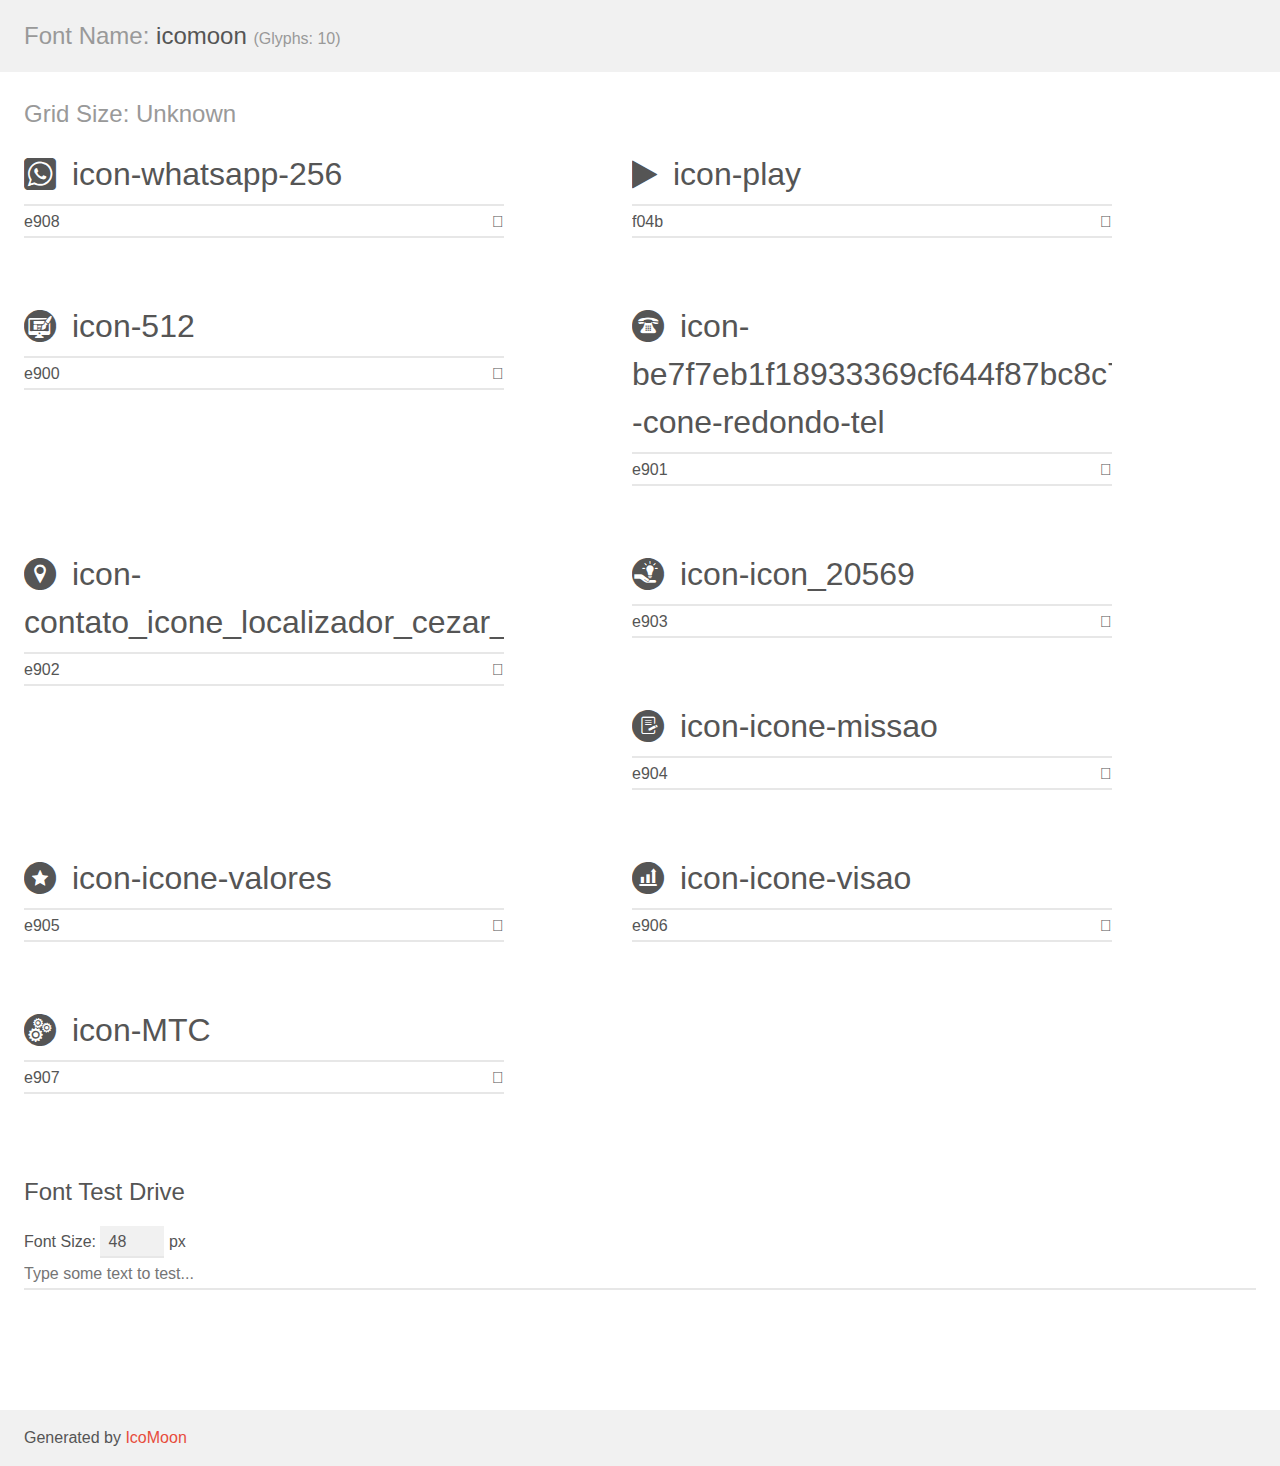
<file: icomoon/demo.html>
<!doctype html>
<html>
<head>
    <meta charset="utf-8">
    <title>IcoMoon Demo</title>
    <meta name="description" content="An Icon Font Generated By IcoMoon.io">
    <meta name="viewport" content="width=device-width, initial-scale=1">
    <link rel="stylesheet" href="demo-files/demo.css">
    <link rel="stylesheet" href="style.css"></head>
<body>
    <div class="bgc1 clearfix">
        <h1 class="mhmm mvm"><span class="fgc1">Font Name:</span> icomoon <small class="fgc1">(Glyphs:&nbsp;10)</small></h1>
    </div>
    <div class="clearfix mhl ptl">
        <h1 class="mvm mtn fgc1">Grid Size: Unknown</h1>
        <div class="glyph fs1">
            <div class="clearfix bshadow0 pbs">
                <span class="icon-whatsapp-256">
                
                </span>
                <span class="mls"> icon-whatsapp-256</span>
            </div>
            <fieldset class="fs0 size1of1 clearfix hidden-false">
                <input type="text" readonly value="e908" class="unit size1of2" />
                <input type="text" maxlength="1" readonly value="&#xe908;" class="unitRight size1of2 talign-right" />
            </fieldset>
            <div class="fs0 bshadow0 clearfix hidden-true">
                <span class="unit pvs fgc1">liga: </span>
                <input type="text" readonly value="" class="liga unitRight" />
            </div>
        </div>
        <div class="glyph fs1">
            <div class="clearfix bshadow0 pbs">
                <span class="icon-play">
                
                </span>
                <span class="mls"> icon-play</span>
            </div>
            <fieldset class="fs0 size1of1 clearfix hidden-false">
                <input type="text" readonly value="f04b" class="unit size1of2" />
                <input type="text" maxlength="1" readonly value="&#xf04b;" class="unitRight size1of2 talign-right" />
            </fieldset>
            <div class="fs0 bshadow0 clearfix hidden-true">
                <span class="unit pvs fgc1">liga: </span>
                <input type="text" readonly value="" class="liga unitRight" />
            </div>
        </div>
        <div class="glyph fs1">
            <div class="clearfix bshadow0 pbs">
                <span class="icon-512">
                
                </span>
                <span class="mls"> icon-512</span>
            </div>
            <fieldset class="fs0 size1of1 clearfix hidden-false">
                <input type="text" readonly value="e900" class="unit size1of2" />
                <input type="text" maxlength="1" readonly value="&#xe900;" class="unitRight size1of2 talign-right" />
            </fieldset>
            <div class="fs0 bshadow0 clearfix hidden-true">
                <span class="unit pvs fgc1">liga: </span>
                <input type="text" readonly value="" class="liga unitRight" />
            </div>
        </div>
        <div class="glyph fs1">
            <div class="clearfix bshadow0 pbs">
                <span class="icon-be7f7eb1f18933369cf644f87bc8c74b--cone-redondo-tel">
                
                </span>
                <span class="mls"> icon-be7f7eb1f18933369cf644f87bc8c74b--cone-redondo-tel</span>
            </div>
            <fieldset class="fs0 size1of1 clearfix hidden-false">
                <input type="text" readonly value="e901" class="unit size1of2" />
                <input type="text" maxlength="1" readonly value="&#xe901;" class="unitRight size1of2 talign-right" />
            </fieldset>
            <div class="fs0 bshadow0 clearfix hidden-true">
                <span class="unit pvs fgc1">liga: </span>
                <input type="text" readonly value="" class="liga unitRight" />
            </div>
        </div>
        <div class="glyph fs1">
            <div class="clearfix bshadow0 pbs">
                <span class="icon-contato_icone_localizador_cezar_rogerio_imoveis_fa">
                
                </span>
                <span class="mls"> icon-contato_icone_localizador_cezar_rogerio_imoveis_fa</span>
            </div>
            <fieldset class="fs0 size1of1 clearfix hidden-false">
                <input type="text" readonly value="e902" class="unit size1of2" />
                <input type="text" maxlength="1" readonly value="&#xe902;" class="unitRight size1of2 talign-right" />
            </fieldset>
            <div class="fs0 bshadow0 clearfix hidden-true">
                <span class="unit pvs fgc1">liga: </span>
                <input type="text" readonly value="" class="liga unitRight" />
            </div>
        </div>
        <div class="glyph fs1">
            <div class="clearfix bshadow0 pbs">
                <span class="icon-icon_20569">
                
                </span>
                <span class="mls"> icon-icon_20569</span>
            </div>
            <fieldset class="fs0 size1of1 clearfix hidden-false">
                <input type="text" readonly value="e903" class="unit size1of2" />
                <input type="text" maxlength="1" readonly value="&#xe903;" class="unitRight size1of2 talign-right" />
            </fieldset>
            <div class="fs0 bshadow0 clearfix hidden-true">
                <span class="unit pvs fgc1">liga: </span>
                <input type="text" readonly value="" class="liga unitRight" />
            </div>
        </div>
        <div class="glyph fs1">
            <div class="clearfix bshadow0 pbs">
                <span class="icon-icone-missao">
                
                </span>
                <span class="mls"> icon-icone-missao</span>
            </div>
            <fieldset class="fs0 size1of1 clearfix hidden-false">
                <input type="text" readonly value="e904" class="unit size1of2" />
                <input type="text" maxlength="1" readonly value="&#xe904;" class="unitRight size1of2 talign-right" />
            </fieldset>
            <div class="fs0 bshadow0 clearfix hidden-true">
                <span class="unit pvs fgc1">liga: </span>
                <input type="text" readonly value="" class="liga unitRight" />
            </div>
        </div>
        <div class="glyph fs1">
            <div class="clearfix bshadow0 pbs">
                <span class="icon-icone-valores">
                
                </span>
                <span class="mls"> icon-icone-valores</span>
            </div>
            <fieldset class="fs0 size1of1 clearfix hidden-false">
                <input type="text" readonly value="e905" class="unit size1of2" />
                <input type="text" maxlength="1" readonly value="&#xe905;" class="unitRight size1of2 talign-right" />
            </fieldset>
            <div class="fs0 bshadow0 clearfix hidden-true">
                <span class="unit pvs fgc1">liga: </span>
                <input type="text" readonly value="" class="liga unitRight" />
            </div>
        </div>
        <div class="glyph fs1">
            <div class="clearfix bshadow0 pbs">
                <span class="icon-icone-visao">
                
                </span>
                <span class="mls"> icon-icone-visao</span>
            </div>
            <fieldset class="fs0 size1of1 clearfix hidden-false">
                <input type="text" readonly value="e906" class="unit size1of2" />
                <input type="text" maxlength="1" readonly value="&#xe906;" class="unitRight size1of2 talign-right" />
            </fieldset>
            <div class="fs0 bshadow0 clearfix hidden-true">
                <span class="unit pvs fgc1">liga: </span>
                <input type="text" readonly value="" class="liga unitRight" />
            </div>
        </div>
        <div class="glyph fs1">
            <div class="clearfix bshadow0 pbs">
                <span class="icon-MTC">
                
                </span>
                <span class="mls"> icon-MTC</span>
            </div>
            <fieldset class="fs0 size1of1 clearfix hidden-false">
                <input type="text" readonly value="e907" class="unit size1of2" />
                <input type="text" maxlength="1" readonly value="&#xe907;" class="unitRight size1of2 talign-right" />
            </fieldset>
            <div class="fs0 bshadow0 clearfix hidden-true">
                <span class="unit pvs fgc1">liga: </span>
                <input type="text" readonly value="" class="liga unitRight" />
            </div>
        </div>
    </div>

    <!--[if gt IE 8]><!-->
    <div class="mhl clearfix mbl">
        <h1>Font Test Drive</h1>
        <label>
            Font Size: <input id="fontSize" type="number" class="textbox0 mbm"
            min="8" value="48" />
            px
        </label>
        <input id="testText" type="text" class="phl size1of1 mvl"
        placeholder="Type some text to test..." value=""/>
        <div id="testDrive" class="icon-">&nbsp;
        </div>
    </div>
    <!--<![endif]-->
    <div class="bgc1 clearfix">
        <p class="mhl">Generated by <a href="https://icomoon.io/app">IcoMoon</a></p>
    </div>

    <script src="demo-files/demo.js"></script>
</body>
</html>
</file>
<file: icomoon/demo-files/demo.css>
body {
  padding: 0;
  margin: 0;
  font-family: sans-serif;
  font-size: 1em;
  line-height: 1.5;
  color: #555;
  background: #fff;
}
h1 {
  font-size: 1.5em;
  font-weight: normal;
}
small {
  font-size: .66666667em;
}
a {
  color: #e74c3c;
  text-decoration: none;
}
a:hover, a:focus {
  box-shadow: 0 1px #e74c3c;
}
.bshadow0, input {
  box-shadow: inset 0 -2px #e7e7e7;
}
input:hover {
  box-shadow: inset 0 -2px #ccc;
}
input, fieldset {
  font-family: sans-serif;
  font-size: 1em;
  margin: 0;
  padding: 0;
  border: 0;
}
input {
  color: inherit;
  line-height: 1.5;
  height: 1.5em;
  padding: .25em 0;
}
input:focus {
  outline: none;
  box-shadow: inset 0 -2px #449fdb;
}
.glyph {
  font-size: 16px;
  width: 15em;
  padding-bottom: 1em;
  margin-right: 4em;
  margin-bottom: 1em;
  float: left;
  overflow: hidden;
}
.liga {
  width: 80%;
  width: calc(100% - 2.5em);
}
.talign-right {
  text-align: right;
}
.talign-center {
  text-align: center;
}
.bgc1 {
  background: #f1f1f1;
}
.fgc1 {
  color: #999;
}
.fgc0 {
  color: #000;
}
p {
  margin-top: 1em;
  margin-bottom: 1em;
}
.mvm {
  margin-top: .75em;
  margin-bottom: .75em;
}
.mtn {
  margin-top: 0;
}
.mtl, .mal {
  margin-top: 1.5em;
}
.mbl, .mal {
  margin-bottom: 1.5em;
}
.mal, .mhl {
  margin-left: 1.5em;
  margin-right: 1.5em;
}
.mhmm {
  margin-left: 1em;
  margin-right: 1em;
}
.mls {
  margin-left: .25em;
}
.ptl {
  padding-top: 1.5em;
}
.pbs, .pvs {
  padding-bottom: .25em;
}
.pvs, .pts {
  padding-top: .25em;
}
.unit {
  float: left;
}
.unitRight {
  float: right;
}
.size1of2 {
  width: 50%;
}
.size1of1 {
  width: 100%;
}
.clearfix:before, .clearfix:after {
  content: " ";
  display: table;
}
.clearfix:after {
  clear: both;
}
.hidden-true {
  display: none;
}
.textbox0 {
  width: 3em;
  background: #f1f1f1;
  padding: .25em .5em;
  line-height: 1.5;
  height: 1.5em;
}
#testDrive {
  display: block;
  padding-top: 24px;
  line-height: 1.5;
}
.fs0 {
  font-size: 16px;
}
.fs1 {
  font-size: 32px;
}
</file>
<file: icomoon/style.css>
@font-face {
  font-family: 'icomoon';
  src:  url('fonts/icomoon.eot?bgmnmq');
  src:  url('fonts/icomoon.eot?bgmnmq#iefix') format('embedded-opentype'),
    url('fonts/icomoon.ttf?bgmnmq') format('truetype'),
    url('fonts/icomoon.woff?bgmnmq') format('woff'),
    url('fonts/icomoon.svg?bgmnmq#icomoon') format('svg');
  font-weight: normal;
  font-style: normal;
}

[class^="icon-"], [class*=" icon-"] {
  /* use !important to prevent issues with browser extensions that change fonts */
  font-family: 'icomoon' !important;
  speak: none;
  font-style: normal;
  font-weight: normal;
  font-variant: normal;
  text-transform: none;
  line-height: 1;

  /* Better Font Rendering =========== */
  -webkit-font-smoothing: antialiased;
  -moz-osx-font-smoothing: grayscale;
}

.icon-whatsapp-256:before {
  content: "\e908";
}
.icon-play:before {
  content: "\f04b";
}
.icon-512:before {
  content: "\e900";
}
.icon-be7f7eb1f18933369cf644f87bc8c74b--cone-redondo-tel:before {
  content: "\e901";
}
.icon-contato_icone_localizador_cezar_rogerio_imoveis_fa:before {
  content: "\e902";
}
.icon-icon_20569:before {
  content: "\e903";
}
.icon-icone-missao:before {
  content: "\e904";
}
.icon-icone-valores:before {
  content: "\e905";
}
.icon-icone-visao:before {
  content: "\e906";
}
.icon-MTC:before {
  content: "\e907";
}
</file>
